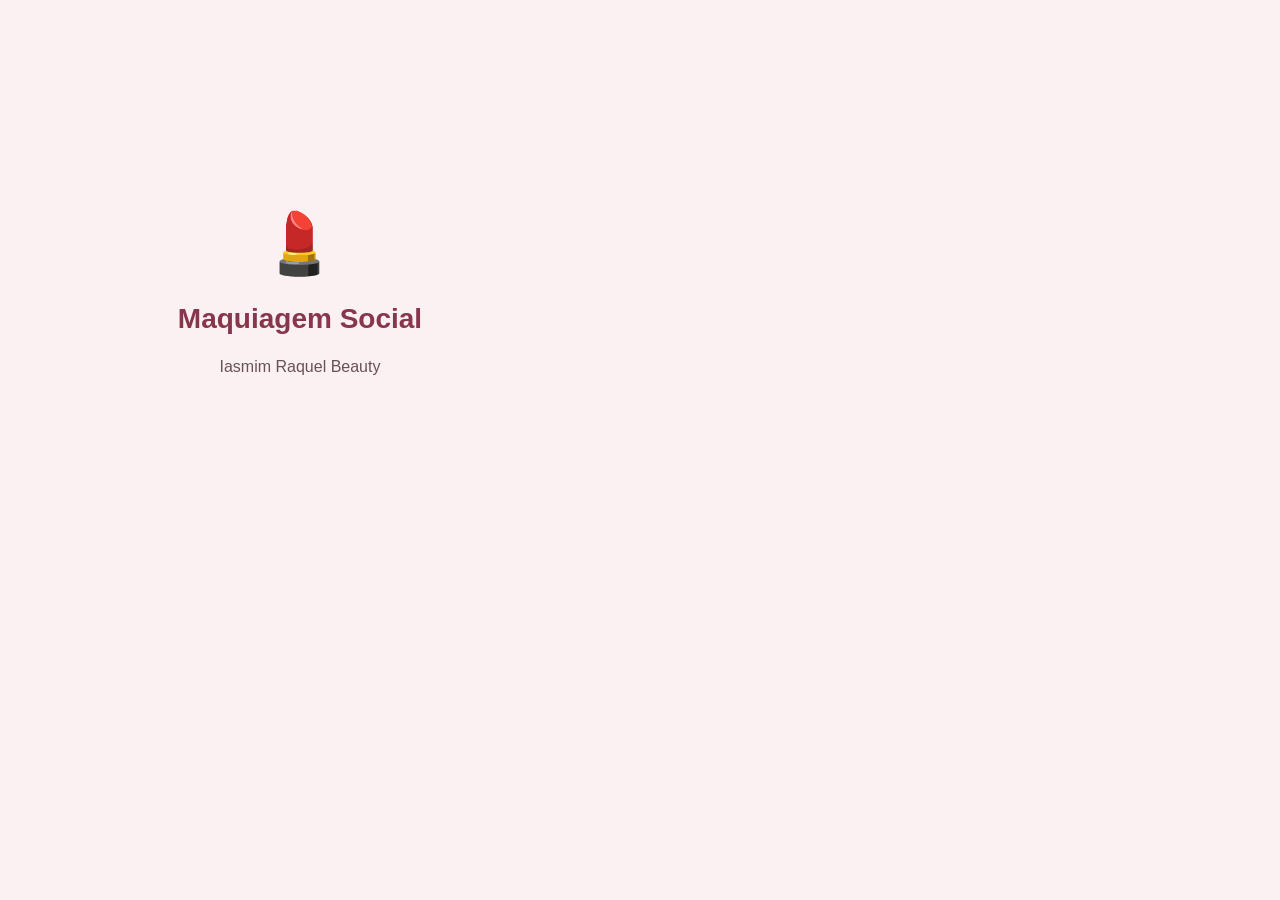
<file: test.html>
<!DOCTYPE html>
<html>
<body style="width:600px;height:600px;background:#fbf1f2;display:flex;align-items:center;justify-content:center;font-family:sans-serif;margin:0;">
  <div style="text-align:center;">
    <div style="font-size:60px;">💄</div>
    <h2 style="color:#87364d;font-size:28px;">Maquiagem Social</h2>
    <p style="color:#695257;">Iasmim Raquel Beauty</p>
  </div>
</body>
</html>
</file>
